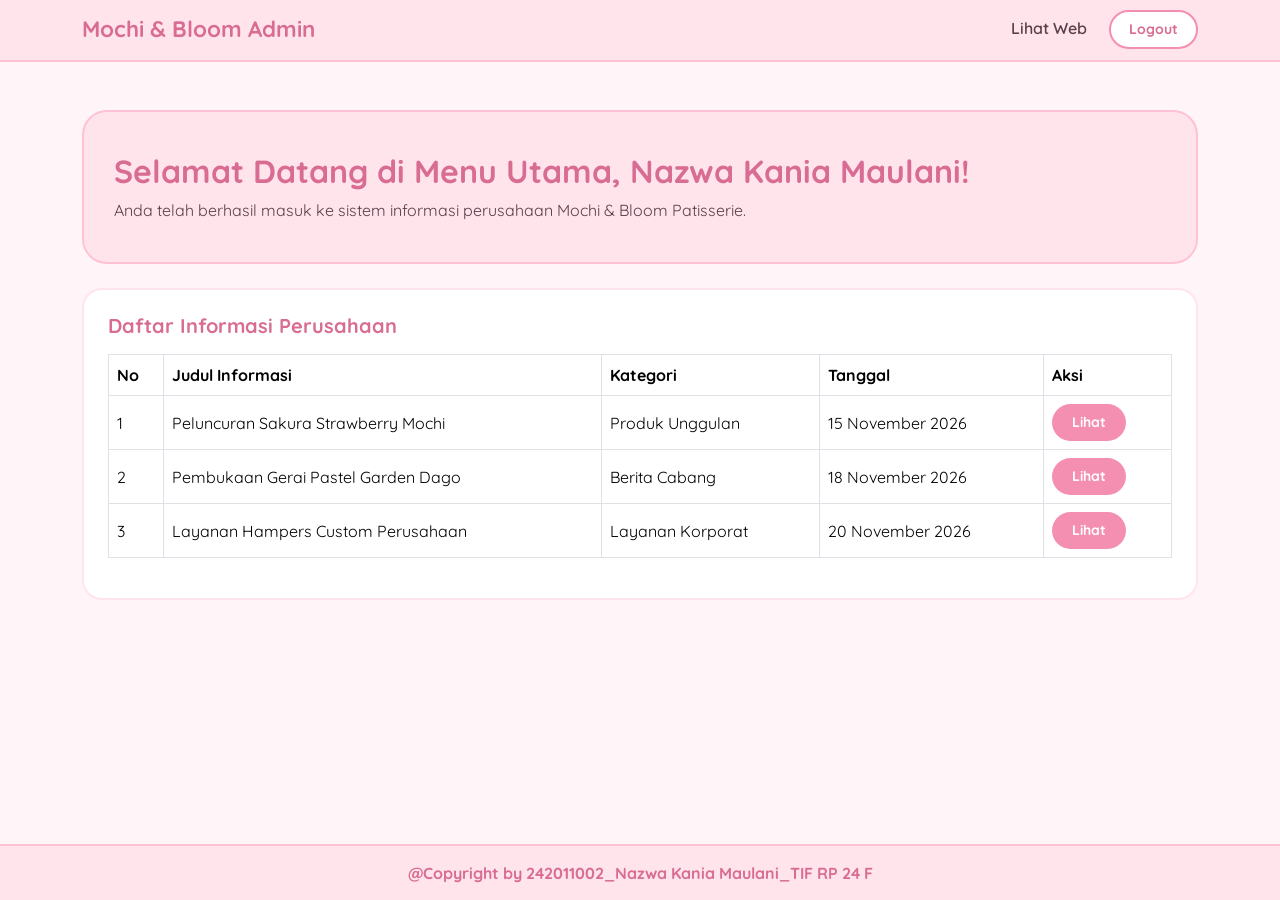
<file: project-1/dashboard.html>
<!DOCTYPE html>
<html lang="id">
<head>
  <meta charset="UTF-8">
  <meta name="viewport" content="width=device-width, initial-scale=1.0">
  <title>Menu Utama - Mochi & Bloom</title>
  <link href="https://cdn.jsdelivr.net/npm/bootstrap@5.3.3/dist/css/bootstrap.min.css" rel="stylesheet">
  <link rel="stylesheet" href="css/style.css">
</head>
<body>

  <header>
    <nav class="navbar navbar-expand-lg navbar-pastel">
      <div class="container">
        <a class="navbar-brand" href="dashboard.html">Mochi &amp; Bloom Admin</a>
        <div class="ms-auto d-flex gap-2">
          <a class="nav-link" href="index.html">Lihat Web</a>
          <a class="btn btn-outline-pastel btn-sm" href="login.html">Logout</a>
        </div>
      </div>
    </nav>
  </header>

  <main class="container my-5">
    <section class="banner-pastel mb-4">
      <h2 class="fw-bold" style="color: #d86c93;">Selamat Datang di Menu Utama, Nazwa Kania Maulani!</h2>
      <p class="mb-0">Anda telah berhasil masuk ke sistem informasi perusahaan Mochi &amp; Bloom Patisserie.</p>
    </section>

    <section class="card card-pastel p-4">
      <h5 class="fw-bold mb-3" style="color: #d86c93;">Daftar Informasi Perusahaan</h5>
      <div class="table-responsive">
        <table class="table table-bordered align-middle">
          <thead style="background-color: #ffe4ec;">
            <tr>
              <th>No</th>
              <th>Judul Informasi</th>
              <th>Kategori</th>
              <th>Tanggal</th>
              <th>Aksi</th>
            </tr>
          </thead>
          <tbody>
            <tr>
              <td>1</td>
              <td>Peluncuran Sakura Strawberry Mochi</td>
              <td>Produk Unggulan</td>
              <td>15 November 2026</td>
              <td><a href="detail.html?id=1" class="btn btn-pastel btn-sm">Lihat</a></td>
            </tr>
            <tr>
              <td>2</td>
              <td>Pembukaan Gerai Pastel Garden Dago</td>
              <td>Berita Cabang</td>
              <td>18 November 2026</td>
              <td><a href="detail.html?id=2" class="btn btn-pastel btn-sm">Lihat</a></td>
            </tr>
            <tr>
              <td>3</td>
              <td>Layanan Hampers Custom Perusahaan</td>
              <td>Layanan Korporat</td>
              <td>20 November 2026</td>
              <td><a href="detail.html?id=3" class="btn btn-pastel btn-sm">Lihat</a></td>
            </tr>
          </tbody>
        </table>
      </div>
    </section>
  </main>

  <footer>
    <div class="container">
      @Copyright by 242011002_Nazwa Kania Maulani_TIF RP 24 F
    </div>
  </footer>

  <script src="https://cdn.jsdelivr.net/npm/bootstrap@5.3.3/dist/js/bootstrap.bundle.min.js"></script>
</body>
</html>
</file>
<file: project-1/css/style.css>
/* Import Font Lucu & Lembut */
@import url('https://fonts.googleapis.com/css2?family=Quicksand:wght@500;600;700&display=swap');

body {
  font-family: 'Quicksand', sans-serif;
  background-color: #fff5f8; /* Pink pastel sangat muda */
  color: #5a3e48;
  min-height: 100vh;
  display: flex;
  flex-direction: column;
}

/* Navbar Pink Pastel */
.navbar-pastel {
  background-color: #ffe4ec;
  border-bottom: 2px solid #ffc2d4;
}

.navbar-brand {
  color: #d86c93 !important;
  font-weight: 700;
  font-size: 1.4rem;
}

.nav-link {
  color: #5a3e48 !important;
  font-weight: 600;
  border-radius: 15px;
  padding: 6px 14px !important;
  transition: 0.3s;
}

.nav-link:hover, .nav-link.active {
  background-color: #ffc2d4;
  color: #5a3e48 !important;
}

/* Kotak Banner Utama */
.banner-pastel {
  background-color: #ffe4ec;
  border: 2px solid #ffc2d4;
  border-radius: 25px;
  padding: 40px 30px;
}

/* Kartu Informasi */
.card-pastel {
  background-color: #ffffff;
  border: 2px solid #ffe4ec;
  border-radius: 20px;
  overflow: hidden;
  transition: transform 0.3s ease, box-shadow 0.3s ease;
}

.card-pastel:hover {
  transform: translateY(-6px);
  box-shadow: 0 10px 20px rgba(216, 108, 147, 0.15);
}

.card-pastel img {
  height: 190px;
  object-fit: cover;
}

/* Tombol Pastel */
.btn-pastel {
  background-color: #f48fb1;
  color: white;
  border: none;
  border-radius: 25px;
  padding: 8px 20px;
  font-weight: 700;
  transition: 0.3s;
}

.btn-pastel:hover {
  background-color: #d86c93;
  color: white;
}

.btn-outline-pastel {
  border: 2px solid #f48fb1;
  color: #d86c93;
  border-radius: 25px;
  padding: 7px 18px;
  font-weight: 700;
  background-color: white;
  transition: 0.3s;
}

.btn-outline-pastel:hover {
  background-color: #ffe4ec;
  color: #d86c93;
}

/* Input Form */
.form-control {
  border-radius: 15px;
  border: 1.5px solid #ffc2d4;
  padding: 10px 15px;
}

.form-control:focus {
  border-color: #f48fb1;
  box-shadow: 0 0 0 0.2rem rgba(244, 143, 177, 0.25);
}

/* Footer Wajib UTS */
footer {
  margin-top: auto;
  background-color: #ffe4ec;
  border-top: 2px solid #ffc2d4;
  color: #d86c93;
  font-weight: 700;
  text-align: center;
  padding: 15px 0;
}
</file>
